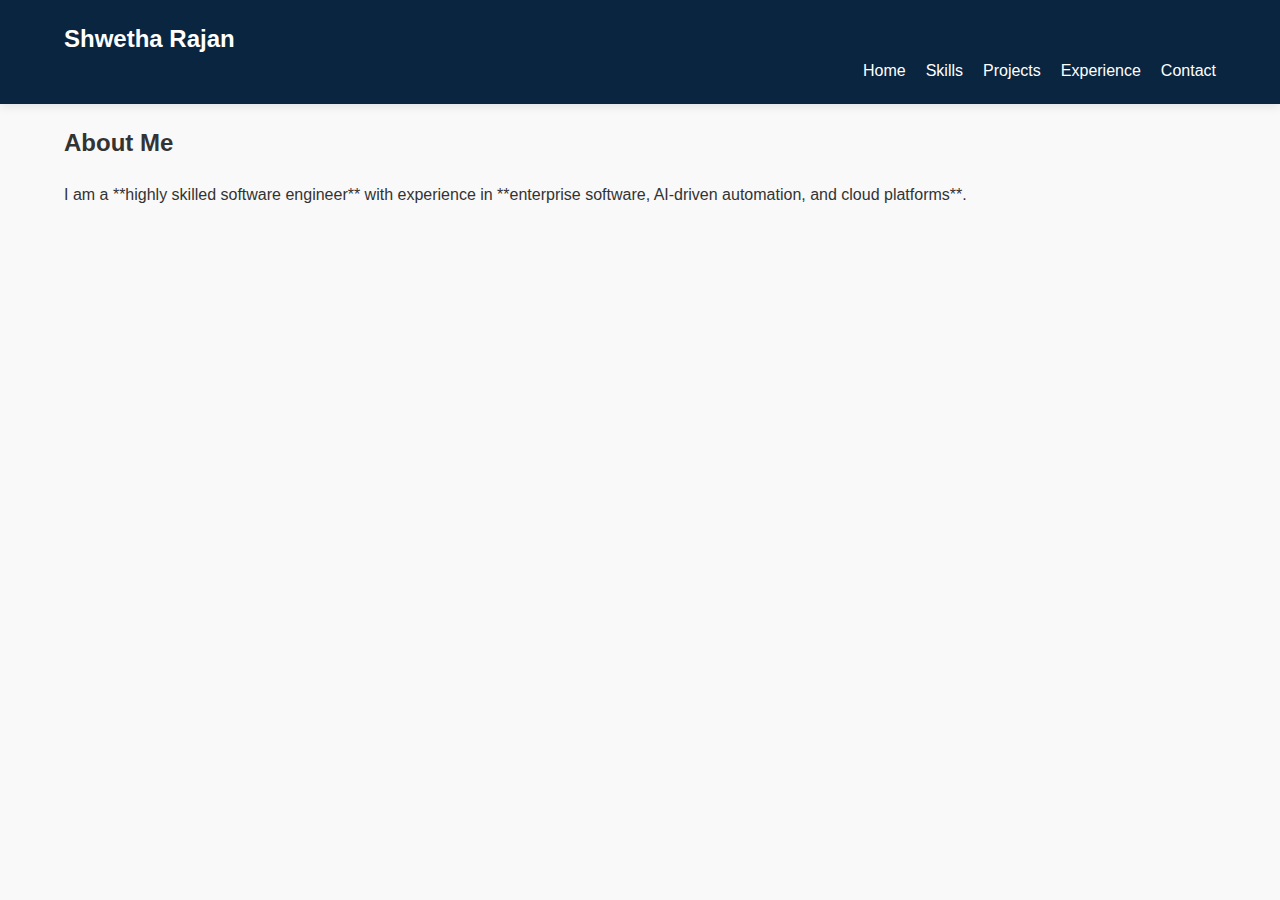
<file: about.html>
<!DOCTYPE html>
<html lang="en">
<head>
    <meta charset="UTF-8">
    <meta name="viewport" content="width=device-width, initial-scale=1.0">
    <title>About Me - Shwetha Rajan</title>
    <link rel="stylesheet" href="style.css">
</head>
<body>

    <!-- NAVIGATION -->
    <nav>
        <div class="container">
            <h1 class="logo">Shwetha Rajan</h1>
            <ul class="nav-links">
                <li><a href="index.html">Home</a></li>
                <li><a href="skills.html">Skills</a></li>
                <li><a href="projects.html">Projects</a></li>
                <li><a href="experience.html">Experience</a></li>
                <li><a href="contact.html">Contact</a></li>
            </ul>
        </div>
    </nav>

    <!-- ABOUT CONTENT -->
    <section class="about-section">
        <div class="container">
            <h2>About Me</h2>
            <p>I am a **highly skilled software engineer** with experience in **enterprise software, AI-driven automation, and cloud platforms**.</p>
        </div>
    </section>

</body>
</html>
</file>
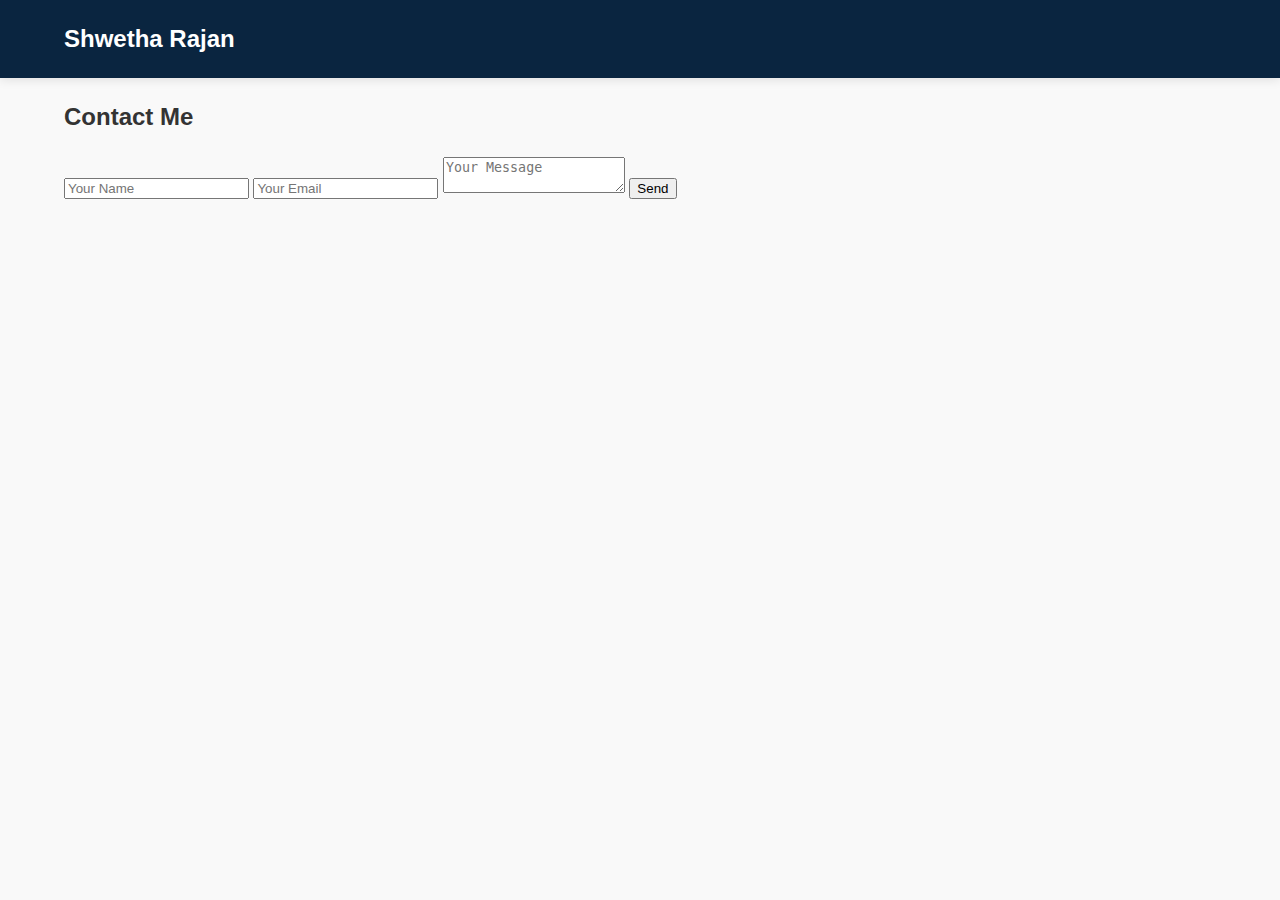
<file: contact.html>
<!DOCTYPE html>
<html lang="en">
<head>
    <meta charset="UTF-8">
    <meta name="viewport" content="width=device-width, initial-scale=1.0">
    <title>Contact - Shwetha Rajan</title>
    <link rel="stylesheet" href="style.css">
</head>
<body>

    <nav>
        <div class="container">
            <h1 class="logo">Shwetha Rajan</h1>
        </div>
    </nav>

    <section class="contact-section">
        <div class="container">
            <h2>Contact Me</h2>
            <form>
                <input type="text" placeholder="Your Name" required>
                <input type="email" placeholder="Your Email" required>
                <textarea placeholder="Your Message"></textarea>
                <button type="submit">Send</button>
            </form>
        </div>
    </section>

</body>
</html>
</file>
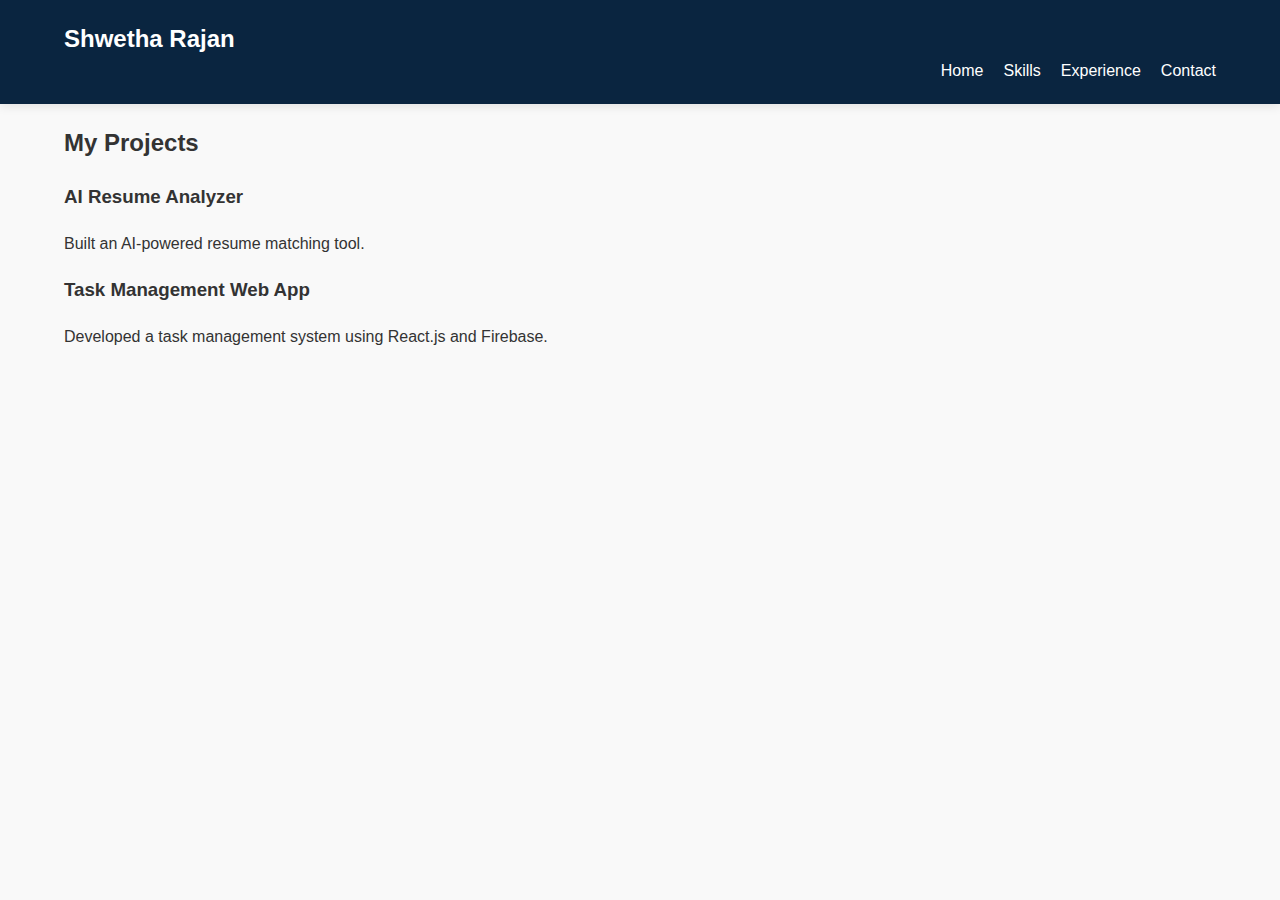
<file: projects.html>
<!DOCTYPE html>
<html lang="en">
<head>
    <meta charset="UTF-8">
    <meta name="viewport" content="width=device-width, initial-scale=1.0">
    <title>Projects - Shwetha Rajan</title>
    <link rel="stylesheet" href="style.css">
</head>
<body>

    <nav>
        <div class="container">
            <h1 class="logo">Shwetha Rajan</h1>
            <ul class="nav-links">
                <li><a href="index.html">Home</a></li>
                <li><a href="skills.html">Skills</a></li>
                <li><a href="experience.html">Experience</a></li>
                <li><a href="contact.html">Contact</a></li>
            </ul>
        </div>
    </nav>

    <section class="projects-section">
        <div class="container">
            <h2>My Projects</h2>
            <div class="project">
                <h3>AI Resume Analyzer</h3>
                <p>Built an AI-powered resume matching tool.</p>
            </div>
            <div class="project">
                <h3>Task Management Web App</h3>
                <p>Developed a task management system using React.js and Firebase.</p>
            </div>
        </div>
    </section>

</body>
</html>
</file>
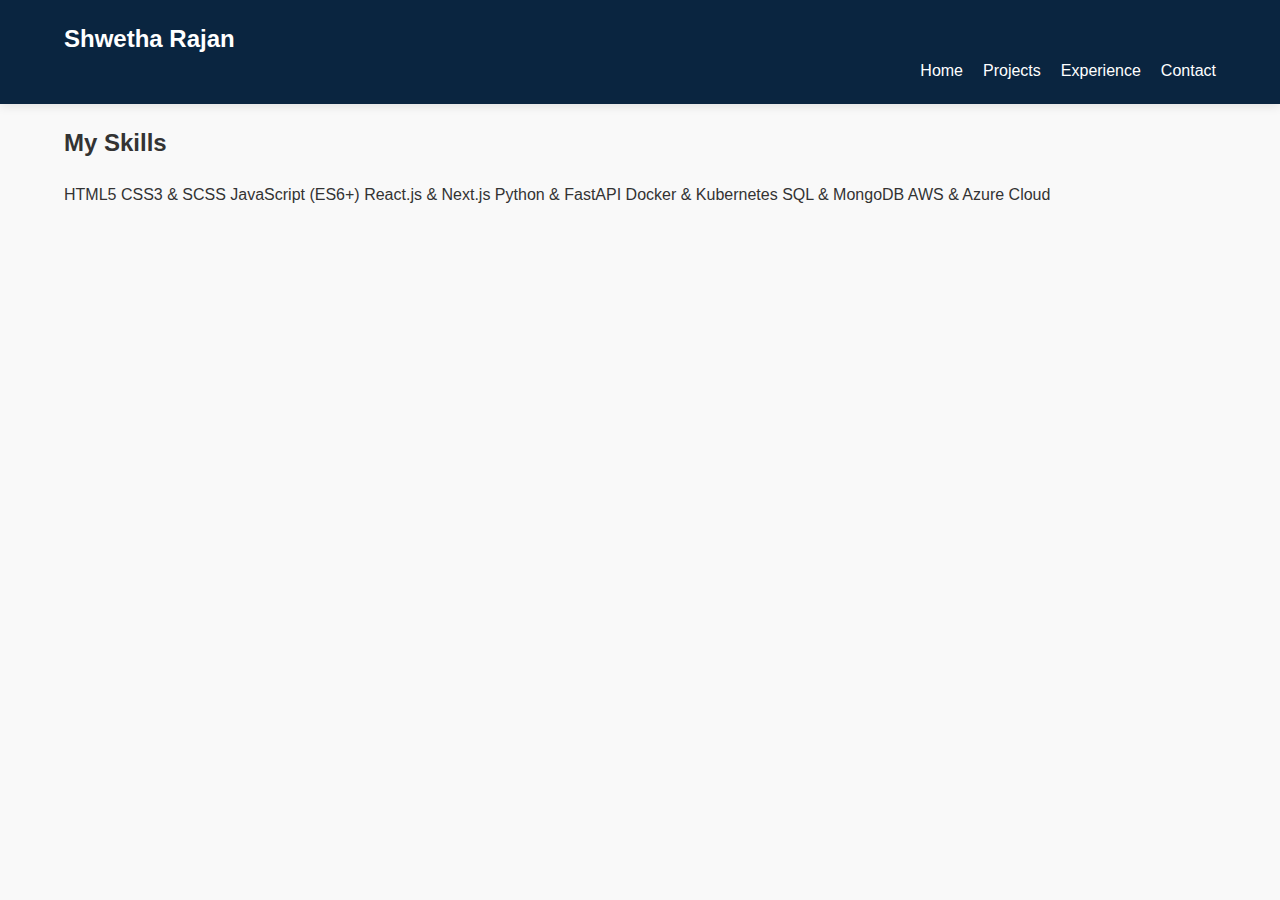
<file: skills.html>
<!DOCTYPE html>
<html lang="en">

<head>
    <meta charset="UTF-8">
    <meta name="viewport" content="width=device-width, initial-scale=1.0">
    <meta name="description" content="Shwetha Rajan - A developer with skills in HTML, CSS, JavaScript, React.js, and more">
    <title>Skills - Shwetha Rajan</title>
    <link rel="stylesheet" href="style.css">
</head>

<body>

    <header>
        <nav aria-label="Main Navigation">
            <div class="container">
                <h1 class="logo">Shwetha Rajan</h1>
                <ul class="nav-links">
                    <li><a href="index.html">Home</a></li>
                    <li><a href="projects.html">Projects</a></li>
                    <li><a href="experience.html">Experience</a></li>
                    <li><a href="contact.html">Contact</a></li>
                </ul>
            </div>
        </nav>
    </header>

    <main>
        <section class="skills-section">
            <div class="container">
                <h2>My Skills</h2>
                <div class="skills-grid">
                    <span>HTML5</span>
                    <span>CSS3 & SCSS</span>
                    <span>JavaScript (ES6+)</span>
                    <span>React.js & Next.js</span>
                    <span>Python & FastAPI</span>
                    <span>Docker & Kubernetes</span>
                    <span>SQL & MongoDB</span>
                    <span>AWS & Azure Cloud</span>
                </div>
            </div>
        </section>
    </main>

</body>

</html>
</file>
<file: style.css>
/* General Styles */
body {
    font-family: 'Montserrat', sans-serif;
    margin: 0;
    padding: 0;
    color: #333;
    background-color: #f9f9f9;
    line-height: 1.6;
}

.container {
    width: 90%;
    max-width: 1200px;
    margin: 0 auto;
}

/* Navigation Bar */
nav {
    background-color: #0A2540;
    padding: 20px 0;
    box-shadow: 0 2px 10px rgba(0, 0, 0, 0.1);
}

.logo {
    font-size: 24px;
    font-weight: 600;
    color: #FFFFFF;
    margin: 0;
}

.nav-links {
    list-style: none;
    padding: 0;
    margin: 0;
    display: flex;
    justify-content: flex-end;
}

.nav-links li {
    margin-left: 20px;
}

.nav-links a {
    color: #FFFFFF;
    text-decoration: none;
    font-weight: 400;
    transition: color 0.3s ease;
}

.nav-links a:hover {
    color: #FF6B6B; /* Matches the button and name color */
}

/* Hero Section */
.hero {
    background-color: #FFFFFF;
    padding: 100px 0;
}

.hero-content {
    display: flex;
    align-items: center;
    justify-content: space-between;
}

.hero-text {
    max-width: 60%;
}

.hero-text h2 {
    font-size: 36px;
    font-weight: 600;
    color: #0A2540;
    margin-bottom: 20px;
}

.hero-text h2 span {
    color: #FF6B6B; /* Your name color */
}

.hero-text p {
    font-size: 18px;
    color: #666;
    margin-bottom: 30px;
}

.btn {
    display: inline-block;
    padding: 12px 24px;
    background-color: #FF6B6B; /* Matches your name color */
    color: #FFFFFF;
    text-decoration: none;
    font-weight: 600;
    border-radius: 5px;
    transition: background-color 0.3s ease;
}

.btn:hover {
    background-color: #E07A5F; /* Slightly darker shade for hover */
}

.hero-image img {
    width: 300px; /* Adjust size as needed */
    height: 300px; /* Adjust size as needed */
    border-radius: 50%; /* Makes the image circular */
    object-fit: cover; /* Ensures the image fits well in the circle */
    box-shadow: 0 4px 15px rgba(0, 0, 0, 0.1);
}
</file>
